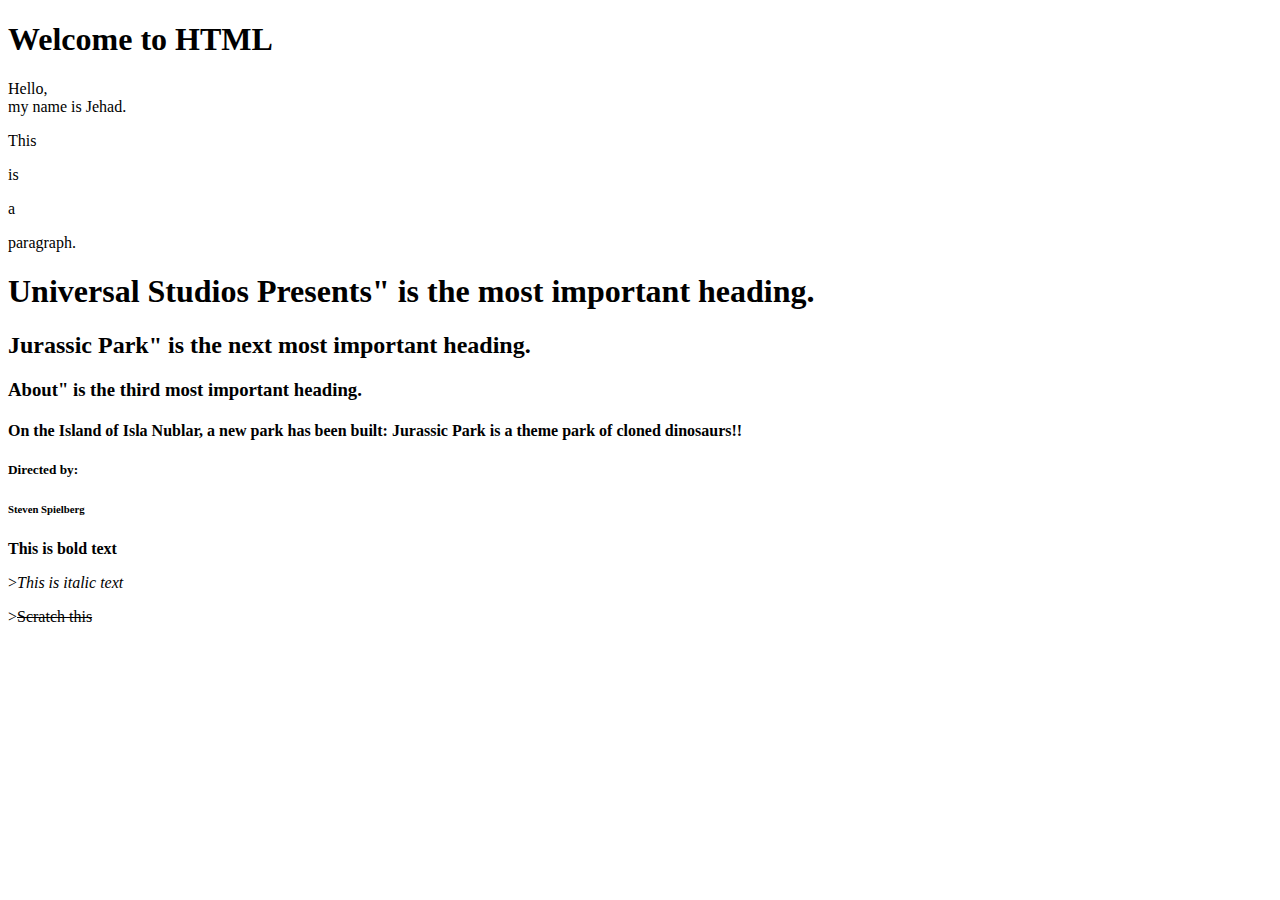
<file: exercise.html>
<!DOCTYPE html>
    <html lang="en">
    <head>
        <meta charset="UTF-8">
        <meta http-equiv="X-UA-Compatible" content="IE=edge">
        <meta name="viewport" content="width=device-width, initial-scale=1.0">
        <title>Hello there</title>
    </head>

    <body>

        <h1>
            Welcome to HTML
        </h1>

        <p>
            Hello, </br>
            my name is Jehad.
        </p>
        <p>This</p>
        <p>is</p>
        <p>a</p>
        <p>paragraph.</p>

        <h1>Universal Studios Presents" is the most important heading.</h1>
        <h2>Jurassic Park" is the next most important heading.</h2>
        <h3>About" is the third most important heading.</h3>
        <h4>On the Island of Isla Nublar, a new park has been built: Jurassic Park is a theme park of 
            cloned dinosaurs!!</h4>
        <h5>Directed by:</h5>
        <h6>Steven Spielberg</h6>

        <p><strong>This is bold text</strong></p>
        <p>><em>This is italic text</em></p>
        <p>><del>Scratch this</del></p>
        
    </body>
    
</html>
</file>
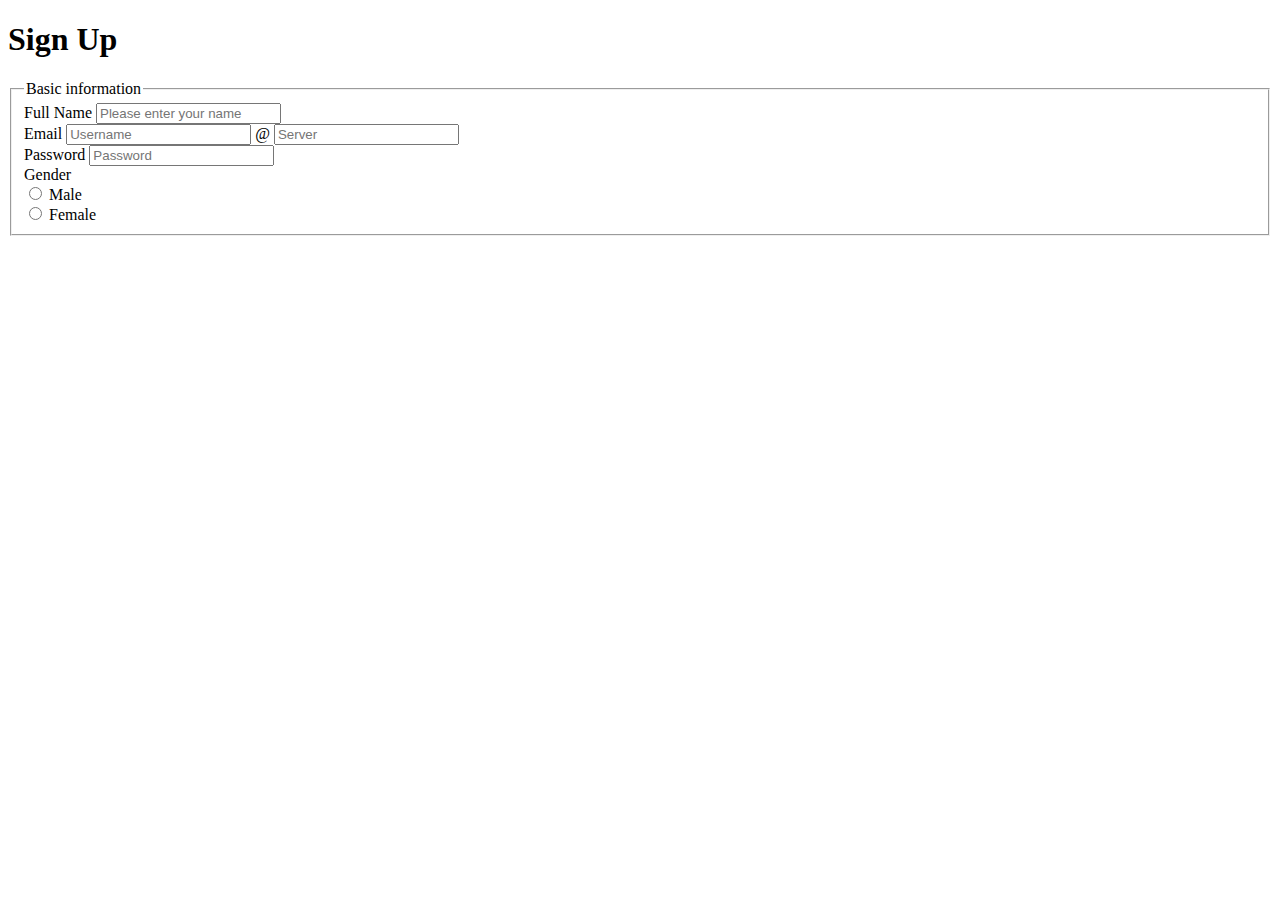
<file: exercise_folder/bootstrapForms.html>
<!DOCTYPE html>
<html lang="en">

    <head>
        <meta charset="UTF-8">
        <meta http-equiv="X-UA-Compatible" content="IE=edge">
        <meta name="viewport" content="width=device-width, initial-scale=1.0">
        <title>Document</title>
        <link href="https://cdn.jsdelivr.net/npm/bootstrap@5.2.0-beta1/dist/css/bootstrap.min.css" rel="stylesheet"
            integrity="sha384-0evHe/X+R7YkIZDRvuzKMRqM+OrBnVFBL6DOitfPri4tjfHxaWutUpFmBp4vmVor" crossorigin="anonymous">
    </head>

    <body>
        <!-- Bootstrap refactor -->
        <form action="index.html" method="post">
            <h1>Sign Up</h1>
            <fieldset>
                <legend>Basic information</legend>
                <div class="input-group flex-nowrap">
                    <span class="input-group-text" id="addon-wrapping">Full Name</span>
                    <input type="text" class="form-control" placeholder="Please enter your name" aria-label="Username"
                        aria-describedby="addon-wrapping">
                </div>
                <div class="input-group mb-3">
                    <span class="input-group-text" id="addon-wrapping">Email</span>
                    <input type="text" class="form-control" placeholder="Username" aria-label="Username">
                    <span class="input-group-text">@</span>
                    <input type="text" class="form-control" placeholder="Server" aria-label="Server">
                    <!-- <span class="input-group-text">.</span>
                        <input type="text" class="form-control" placeholder="TLD" aria-label="TLD"> -->
                </div>
                <div class="input-group mb-3">
                    <span class="input-group-text" id="addon-wrapping">Password</span>
                    <input type="password" class="form-control" placeholder="Password" aria-label="Password">
                </div>
                <label>Gender</label>
                <div class="form-check">
                    <input class="form-check-input" type="radio" name="flexRadioDefault" id="flexRadioDefault1">
                    <label class="form-check-label" for="flexRadioDefault1">
                        Male
                    </label>
                </div>
                <div class="form-check">
                    <input class="form-check-input" type="radio" name="flexRadioDefault" id="flexRadioDefault1">
                    <label class="form-check-label" for="flexRadioDefault1">
                        Female
                    </label>
                </div>
            </fieldset>

            <script src="https://cdn.jsdelivr.net/npm/bootstrap@5.2.0-beta1/dist/js/bootstrap.bundle.min.js"
                integrity="sha384-pprn3073KE6tl6bjs2QrFaJGz5/SUsLqktiwsUTF55Jfv3qYSDhgCecCxMW52nD2"
                crossorigin="anonymous"></script>

    </body>

</html>
</file>
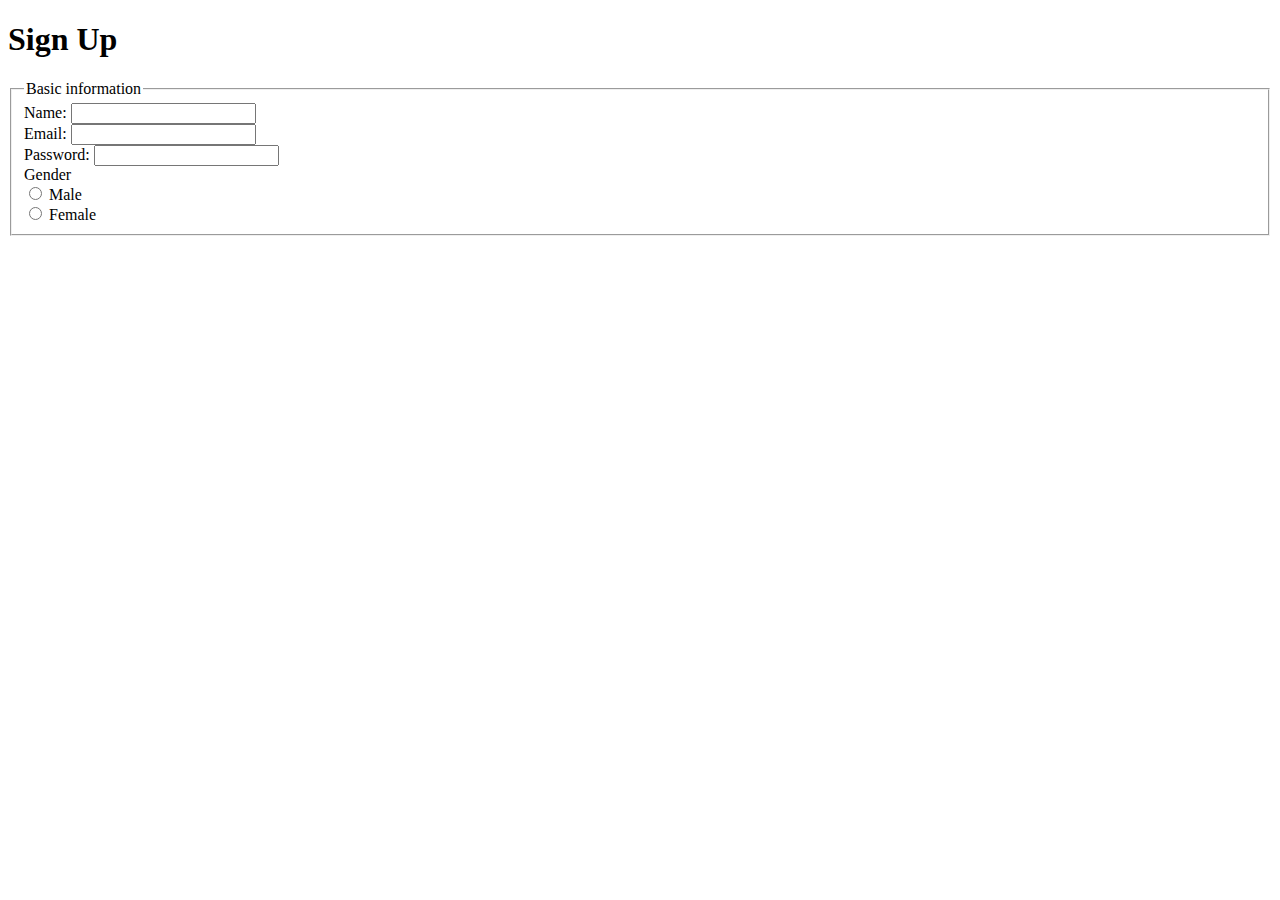
<file: exercise_folder/forms.html>
<!DOCTYPE html>

    <html lang="en">

    <head>
        <meta charset="UTF-8">
        <meta http-equiv="X-UA-Compatible" content="IE=edge">
        <meta name="viewport" content="width=device-width, initial-scale=1.0">
        <title>Forms</title>
    </head>

    <body>
        <form action="index.html" method="post">
            <h1>Sign Up</h1>
            <fieldset>
                <legend>Basic information</legend>
                <label>Name: </label>
                <input type="text" name="yourName" value=""><br>
                <label>Email:</label>
                <input type="text" name="yourEmail" value=""><br>
                <label>Password:</label>
                <input type="password" name="yourPassword" value=""><br>
                <label>Gender</label><br/>
                <input type="radio" name="choice" value="male"> Male<br/>
                <input type="radio" name="choice" value="female"> Female
            </fieldset>
        </form>

    </body>

</html>
</file>
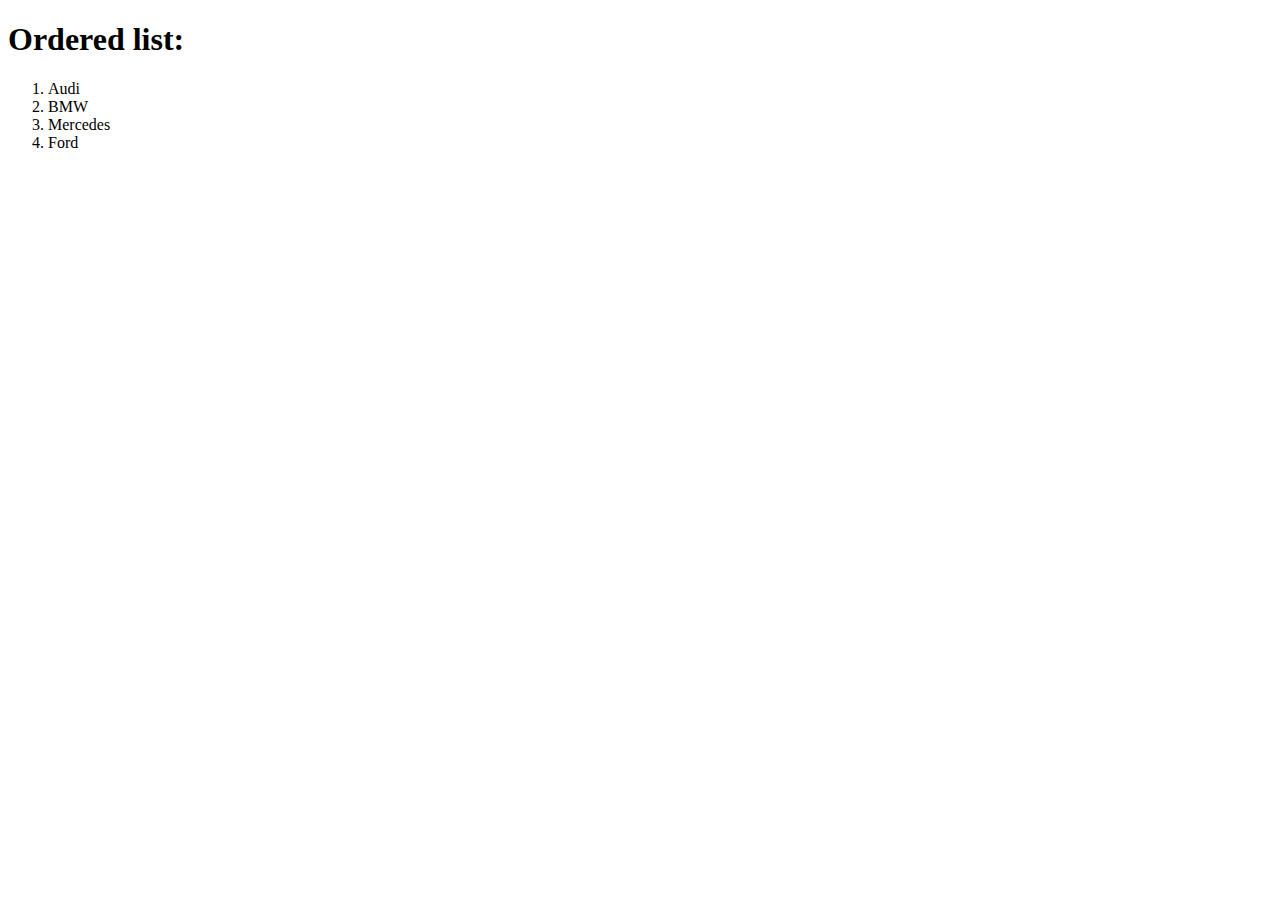
<file: exercise_folder/lists.HTML>
<!DOCTYPE html>

    <html lang="en">

    <head>
        <meta charset="UTF-8">
        <meta http-equiv="X-UA-Compatible" content="IE=edge">
        <meta name="viewport" content="width=device-width, initial-scale=1.0">
        <title>Document</title>
    </head>

    <body>

        <h1>Ordered list:</h1>
        <ol>
            <li>Audi</li>
            <li>BMW</li>
            <li>Mercedes</li>
            <li>Ford</li>
        </ol>
    
    </body>

</html>
</file>
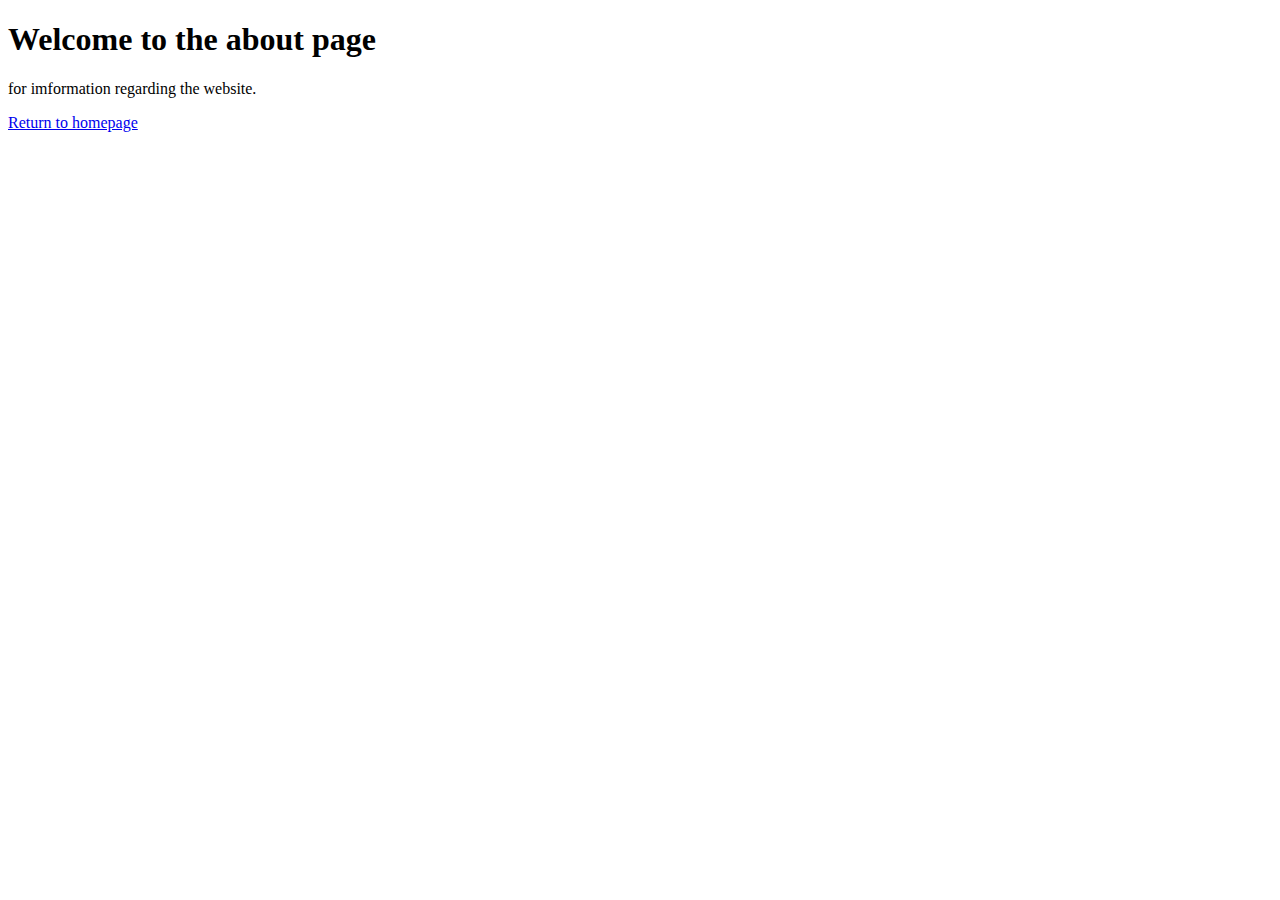
<file: exercise_folder/hyperlinks/about.html>
<!DOCTYPE html>
<html lang="en">

<head>
    <meta charset="UTF-8">
    <meta http-equiv="X-UA-Compatible" content="IE=edge">
    <meta name="viewport" content="width=device-width, initial-scale=1.0">
    <title>About Page</title>
</head>

<body>
    <h1>Welcome to the about page</h1>
    <p>for imformation regarding the website.
    </p>
    <p><a href="./index.html"> Return to homepage</a></p>
</body>

</html>
</file>
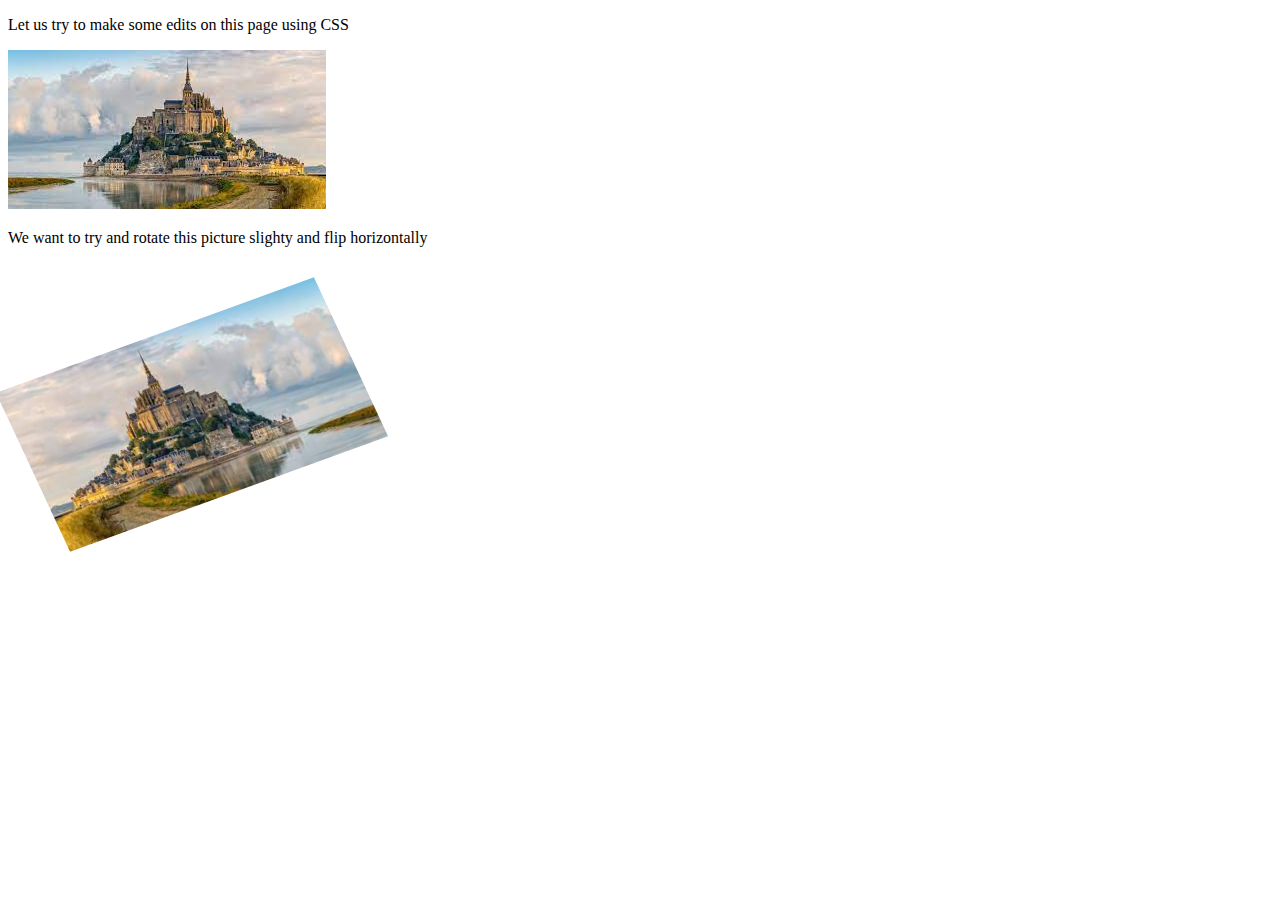
<file: exercise_folder/images/imagesExercise.html>
<!DOCTYPE html>

<html lang="en">

    <head>
        <meta charset="UTF-8">
        <meta http-equiv="X-UA-Compatible" content="IE=edge">
        <meta name="viewport" content="width=device-width, initial-scale=1.0">
        <title>Images Exercise</title>
        <link rel="stylesheet" href="./images.css">
    </head>

    <body>
        <p>
            Let us try to make some edits on this page using CSS
        </p>

        <img src="./Castle.jpeg" alt="Normal picture of a castle">

        <p style="margin-bottom: 5%;">
            We want to try and rotate this picture slighty and flip horizontally
        </p>

        <img id="image-to-edit" src="./Castle.jpeg" alt="Edited picture">

    </body>

</html>
</file>
<file: exercise_folder/images/images.css>
#image-to-edit {
    margin: 2%;
    transform: rotateY(180deg) skew(-25deg, 20deg);
}
</file>
